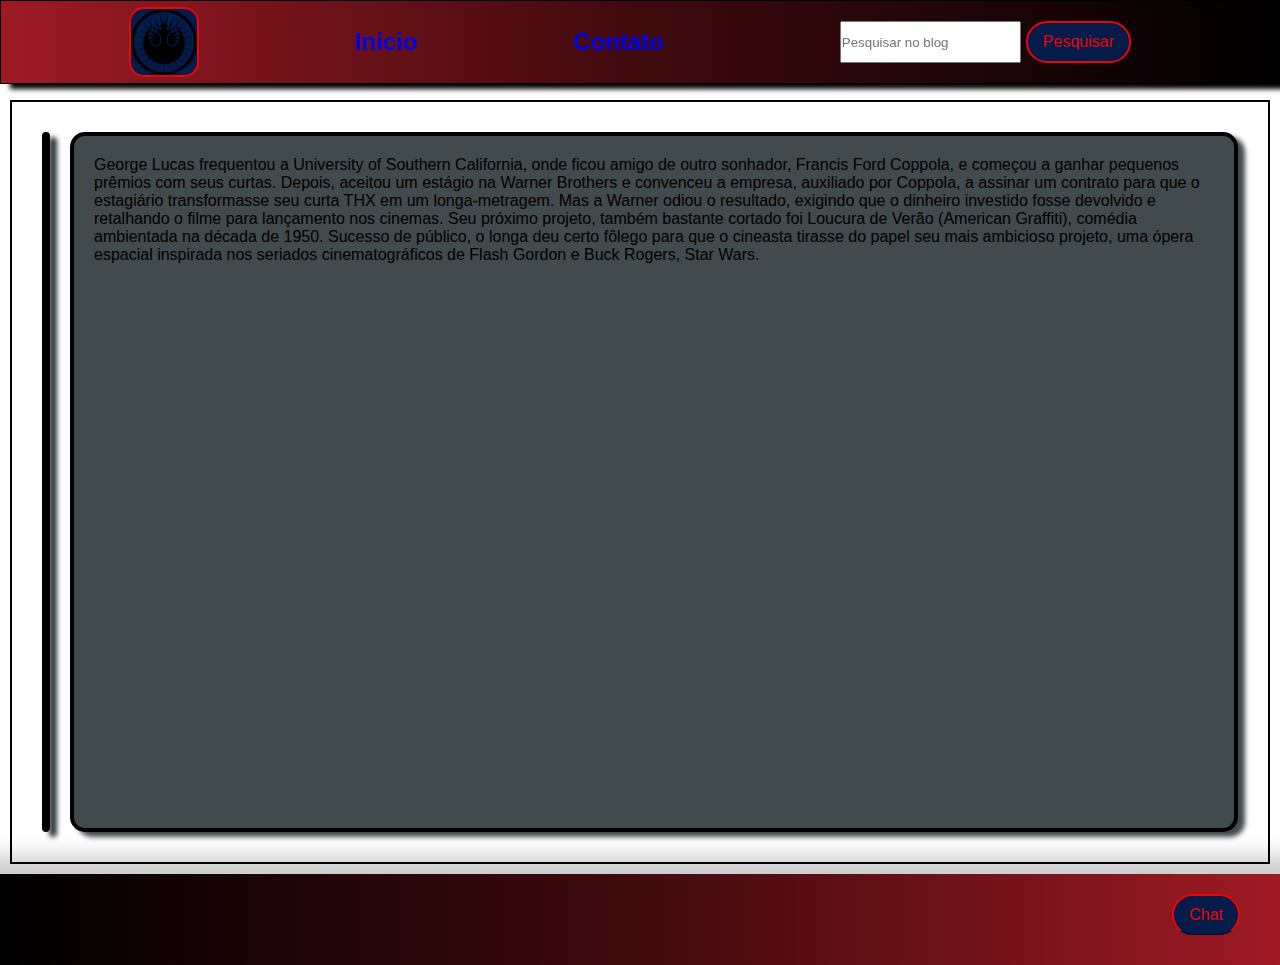
<file: index.html>
<!DOCTYPE html>
<html lang="en">
  <head>
    <meta charset="UTF-8" />
    <meta http-equiv="X-UA-Compatible" content="IE=edge" />
    <meta name="viewport" content="width=device-width, initial-scale=1.0" />
    <link rel="stylesheet" href="style.css" />
    <link rel="apple-touch-icon" sizes="180x180" href="/apple-touch-icon.png" />
    <link rel="icon" type="image/png" sizes="32x32" href="/favicon-32x32.png" />
    <link rel="icon" type="image/png" sizes="16x16" href="/favicon-16x16.png" />
    <link rel="manifest" href="/site.webmanifest" />
    <link
      rel="shortcut icon"
      href="/assets/favicon_io/favicon.ico"
      type="image/x-icon"
    />
    <script src="source.js"></script>

    <title>Star Wars | Site do seu filme favorito</title>
  </head>
  <body>
    <header class="navbar">
      <div class="logo-navbar">
        <button class="logo" onclick="foo(event)"></button>
      </div>
      <div class="title">
        <h2><a href="index.html">Inicio</a></h2>
      </div>
      <div>
        <h2><a href="contact.html">Contato</a></h2>
      </div>
      <div class="search">
        <input type="text" placeholder="Pesquisar no blog" />
        <button type="submit">Pesquisar</button>
      </div>
    </header>
    <section>
      <div class="container">
        <div class="article1" id="article-1">
          <p>
            Em maio de 1977 chegava aos cinemas dos EUA Star Wars, primeiro
            filme de uma franquia bilionária nos cinemas que rendeu ao seu
            criador, George Lucas, enorme prestígio e um império em produtos
            licenciados. Desde o início, mais que uma visão criativa de um
            universo conciso e povoado por estranhos e fascinantes seres, o
            cineasta prezou por uma abordagem diferente da comercialização do
            filme - conseguindo ficar com os direitos sobre merchandising de sua
            obra, o que o tornou um dos homens mais poderosos da indústria do
            entretenimento -, decretando a morte da Velha Hollywood e seu
            formato vigente de negócios.
          </p>
        </div>

        <div class="article2" id="article-2">
          <p>
            George Lucas frequentou a University of Southern California, onde
            ficou amigo de outro sonhador, Francis Ford Coppola, e começou a
            ganhar pequenos prêmios com seus curtas. Depois, aceitou um estágio
            na Warner Brothers e convenceu a empresa, auxiliado por Coppola, a
            assinar um contrato para que o estagiário transformasse seu curta
            THX em um longa-metragem. Mas a Warner odiou o resultado, exigindo
            que o dinheiro investido fosse devolvido e retalhando o filme para
            lançamento nos cinemas. Seu próximo projeto, também bastante cortado
            foi Loucura de Verão (American Graffiti), comédia ambientada na
            década de 1950. Sucesso de público, o longa deu certo fôlego para
            que o cineasta tirasse do papel seu mais ambicioso projeto, uma
            ópera espacial inspirada nos seriados cinematográficos de Flash
            Gordon e Buck Rogers, Star Wars.
          </p>
        </div>
      </div>
    </section>
    <footer>
      <button  class="open-modal tooltip" onclick="abrirModal()">Chat<span class="tooltiptext">Clique aqui para abrir o Chat</span></button>
      <div class="bg-modal" id="modal">
        <div class="modal">
            <span class="close"onclick="fecharModal()">&times;</span>
            <div class="container-modal">
            <h3>Por Favor efetue o login</h3>
            <label>login:</label>
            <input type="text" autofocus required autocomplete="login"/><br />
            <label>Password:</label>
            <input type="text"  required autocomplete="password" /><br />
            <button>login</button>
          </div>
           </div>
        </div>
      </div>
      </div>
    </footer>
  </body>
</html>
</file>
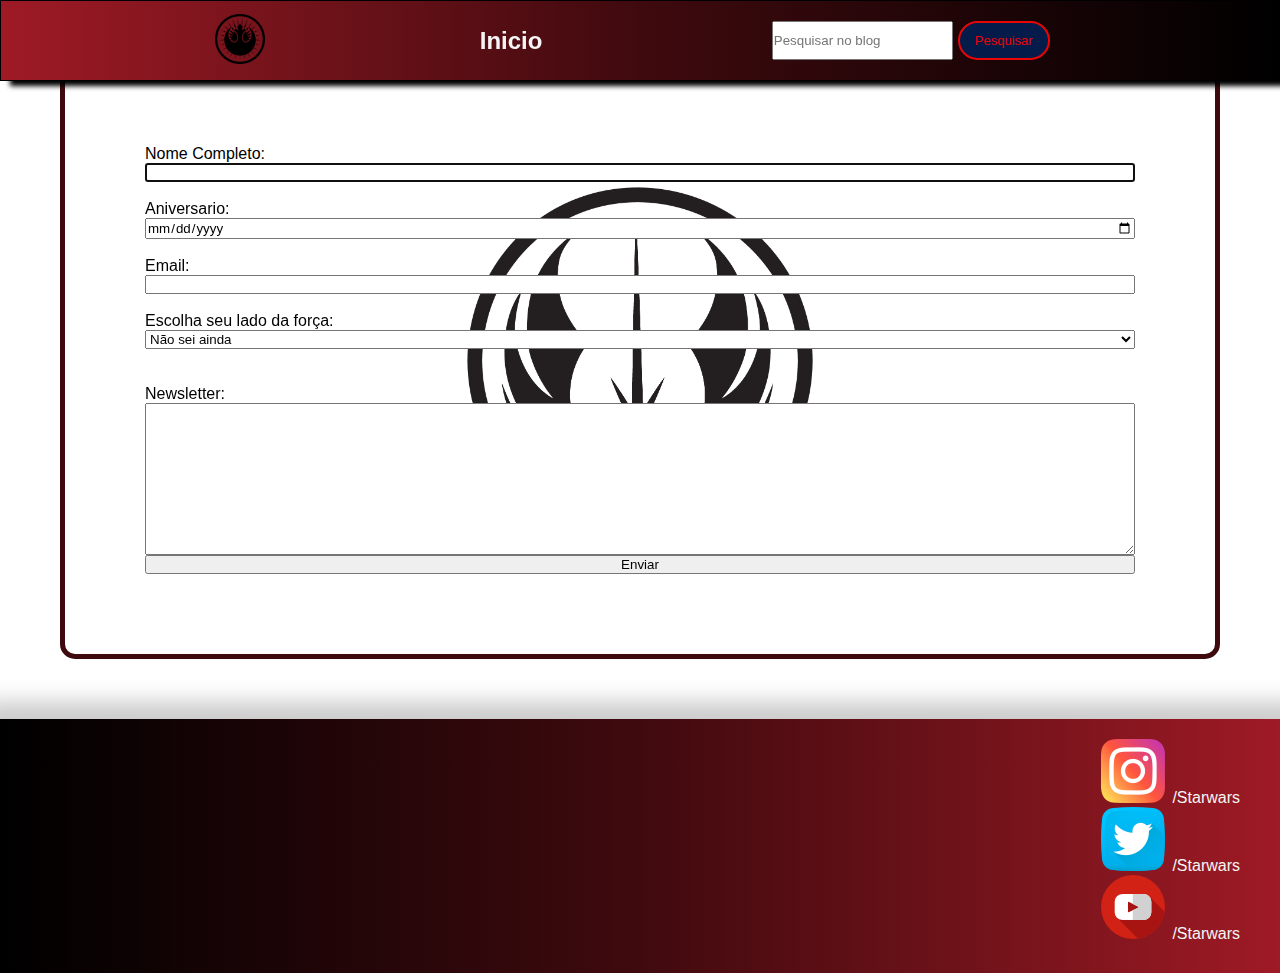
<file: contact.html>
<!DOCTYPE html>
<html lang="en">
  <head>
    <meta charset="UTF-8" />
    <meta http-equiv="X-UA-Compatible" content="IE=edge" />
    <meta name="viewport" content="width=device-width, initial-scale=1.0" />
    <link rel="stylesheet" href="contact.css" />
    <title>contato-page</title>
  </head>
  <body>
    <header class="navbar">
      <div class="logo">
        <img
          src="./assets/pngwing.com.png"
          height="50px"
          width="50px"
          alt="ordem jedi"
        />
      </div>
      <div class="title">
        <h2><a href="index.html">Inicio</a></h2>
      </div>
      <div class="search">
        <input type="text" placeholder="Pesquisar no blog" />
        <button type="submit">Pesquisar</button>
      </div>
    </header>
    <section>
      <form>
        <div class="form-container">
          <div class="row-container">
            <label>Nome Completo:</label>
            <input type="text" class="Name" name="Nome" autofocus required autocomplete="name"/><br />
            <label>Aniversario:</label>
            <input type="date" class="Birthday" name="Aniversario" required autocomplete="date" /><br />
            <label>Email:</label>
            <input type="email" class="Email" name="Email" required autocomplete="email"/><br />
            <span>Escolha seu lado da força:</span>
            <select class="select" name="select" id="select">
               <option value="default">Não sei ainda</option>
                <option value="bogan">lado sombrio da força</option>
                <option value="ashla">lado luminoso da força</option>
            </select><br /><br />
            <label>Newsletter:</label>
            <textarea
              name="newsletter"
              id="texto"
              cols="30"
              rows="10"
              required
            ></textarea>
            <input type="submit" value="Enviar" target="_blank" />
          </div>
        </div>
      </form>
    </section>
      <div class="footer">
      <div> <ul>
        <a href="https://www.instagram.com/starwars/?hl=pt-br">
          <li class="instagram">/Starwars</li>
        </a>
        <a href="https://twitter.com/starwars">
          <li class="twitter">/Starwars</li>
        </a>
        <a href="https://www.youtube.com/c/BesY24/videos">
          <li class="youtube">/Starwars</li>
        </ul></div>
      </div>
      </section>
  </body>
</html>
</file>
<file: style.css>
* {
  box-sizing: border-box;
  padding: 0;
  margin: 0px;
  font-family: 'Inter', sans-serif;
}
p {
  padding: 20px;
}

header {
  background-image: linear-gradient(to right, #9e1a25, #3f0a0e, black);
  box-shadow: 10px 5px 5px black;
  position: fixed;
  z-index: 1;
  top: 0%;
  left: 0%;
  display: flex;
  justify-content: space-between;
  align-items: center;
  padding: 0 10%;
  width: 100%;
  border: 1px solid;
}
section {
  margin-top: 100px;
}
.logo {
  background-image: url(./assets/pngwing.com.png);
  width: 70px;
  height: 70px;
  background-size: cover;
  border-radius: 15px;
  margin: 0 auto;
  cursor: pointer;
}
.search {
  display: flex;
  padding: 20px;
}
a {
  text-decoration: none;
}
a:hover {
  color: white;
  cursor: grabbing;
}

.container {
  display: flex;
  justify-content: space-between;
  border: 2px solid;
  padding: 20px;
  margin: 10px;
}
.article1 {
  display: grid;
  grid-template-columns: 1fr;
  margin: 10px;
  border: 4px solid;
  height: 700px;
  width: 33, 3%;
  max-width: 0;
  background-color: #3a3737;
  box-shadow: 7px 5px 5px #2e3537;
  border-radius: 15px;
  overflow: auto;
  transition: max-width 2s;
}
.article2 {
  display: grid;
  grid-template-columns: 3fr;
  margin: 10px;
  border: 4px solid;
  height: 700px;
  width: 66, 6%;
  max-width: 100%;
  background-color: #414a4c;
  box-shadow: 7px 5px 5px #414a4c;
  border-radius: 15px;
  overflow: auto;
}
button {
  background-color: #051b49;
  border: 2px solid;
  border-radius: 25px;
  color: rgb(232, 6, 6);
  margin-left: 5px;
  padding: 10px 15px;
  text-align: center;
  display: inline-block;
  font-size: 16px;
}
button:hover {
  background-color: yellow;
  transition: all 0.6s ease-out 0s;
}
footer {
  background-image: linear-gradient(to right, black, #3f0a0e, #9e1a25);
  box-shadow: 2px 2px 20px 20px rgba(0, 0, 0, 0.2);
  display: flex;
  justify-content: flex-end;
  padding-top: 20px;
  padding-right: 40px;
  padding-bottom: 30px;
}

.bg-modal {
  width: 100%;
  height: 100%;
  position: fixed;
  z-index: 2;
  top: -100%;
  display: blocked;
  transition: 350ms;
}
.modal {
  width: 60%;
  height: 400px;
  background: #f9f9f9;
  border: 1px solid gray;
  border-radius: 5px;
  margin: 100px auto 0 auto;
}
.modal span {
  float: right;
  font-size: 55px;
  color: #000;
  margin: 8px 15px;
  transition: 350ms;
  cursor: pointer;
}

.modal span:hover {
  color: #990000;
  transition: 350ms;
}
.container-modal {
  display: flex;
  flex-direction: column;
  justify-content: center;
  align-items: center;
  padding-top: 80px;
}

.container-modal input {
  padding: 7px;
}

/* --------------------------------------- Tooltip container------------------------------------------------ */
.tooltip {
  position: relative;
  display: inline-block;
  border-bottom: 1px dotted black; /* If you want dots under the hoverable text */
}

/* Tooltip text */
.tooltip .tooltiptext {
  visibility: hidden;
  width: 100px;
  background-color: black;
  color: #fff;
  text-align: center;
  padding: 5px 0;
  border-radius: 6px;

  /* Position the tooltip text - see examples below! */
  position: absolute;
  z-index: 1;
  top: -5px;
  left: -170%;
}
/* Show the tooltip text when you mouse over the tooltip container */
.tooltip:hover .tooltiptext {
  visibility: visible;
}

/* ------------------------MEDIA---------------------------------- */

@media (max-width: 600px) {
  .navbar {
    flex-direction: column;
  }
  .search {
    display: flex;
    flex-direction: column;
    justify-content: center;
  }
  input {
    display: flex;
    margin-left: 5px;
    margin-top: 2px;
    flex-direction: column;
    justify-content: center;
    align-items: center;
  }
  input:focus,
  textarea:focus {
    border-color: #000;
  }
}
</file>
<file: contact.css>
* {
  box-sizing: border-box;
  padding: 0;
  margin: 0px;
  font-family: 'Inter', sans-serif;
}
p {
  padding: 10px;
}
body {
  overflow: auto;
}
.navbar {
  background-image: linear-gradient(to right, #9e1a25, #3f0a0e, black);
  box-shadow: 10px 5px 5px black;
  position: fixed;
  z-index: 1;
  top: 0%;
  left: 0%;
  display: flex;
  justify-content: space-evenly;
  align-items: center;
  width: 100%;
  border: 1px solid;
}
.logo {
  margin: 5px;
}
.search {
  display: flex;
  padding: 20px;
}
.form-container {
  border: #3f0a0e solid 5px;
  border-radius: 15px;
  margin: 60px;
}
.row-container {
  background-image: url('assets/pngegg.png');
  background-repeat: no-repeat;
  background-position: center;
  background-size: 350px;
  display: flex;
  flex-direction: column;
  padding: 80px;
}
.footer {
  background-image: linear-gradient(to right, black, #3f0a0e, #9e1a25);
  box-shadow: 2px 2px 20px 20px rgba(0, 0, 0, 0.2);
  display: flex;
  justify-content: flex-end;
  padding-top: 20px;
  padding-right: 40px;
  padding-bottom: 30px;
}
.instagram {
  list-style-image: url(./assets/instagram.png);
}
.twitter {
  list-style-image: url(./assets/twitter.png);
}
.youtube {
  list-style-image: url(./assets/youtube.png);
}
a {
  text-decoration: none;
  color: whitesmoke;
}
a:hover {
  color: white;
  cursor: grabbing;
}
button {
  background-color: #051b49;
  border: 2px solid;
  border-radius: 25px;
  color: rgb(232, 6, 6);
  margin-left: 5px;
  padding: 10px 15px;
  text-align: center;
  display: inline-block;
  font-size: 13px;
}
button:hover {
  background-color: yellow;
  transition: all 0.9s ease-out 0s;
}
@media (max-width: 600px) {
  .navbar,
  .search {
    flex-direction: column;
  }
}
</file>
